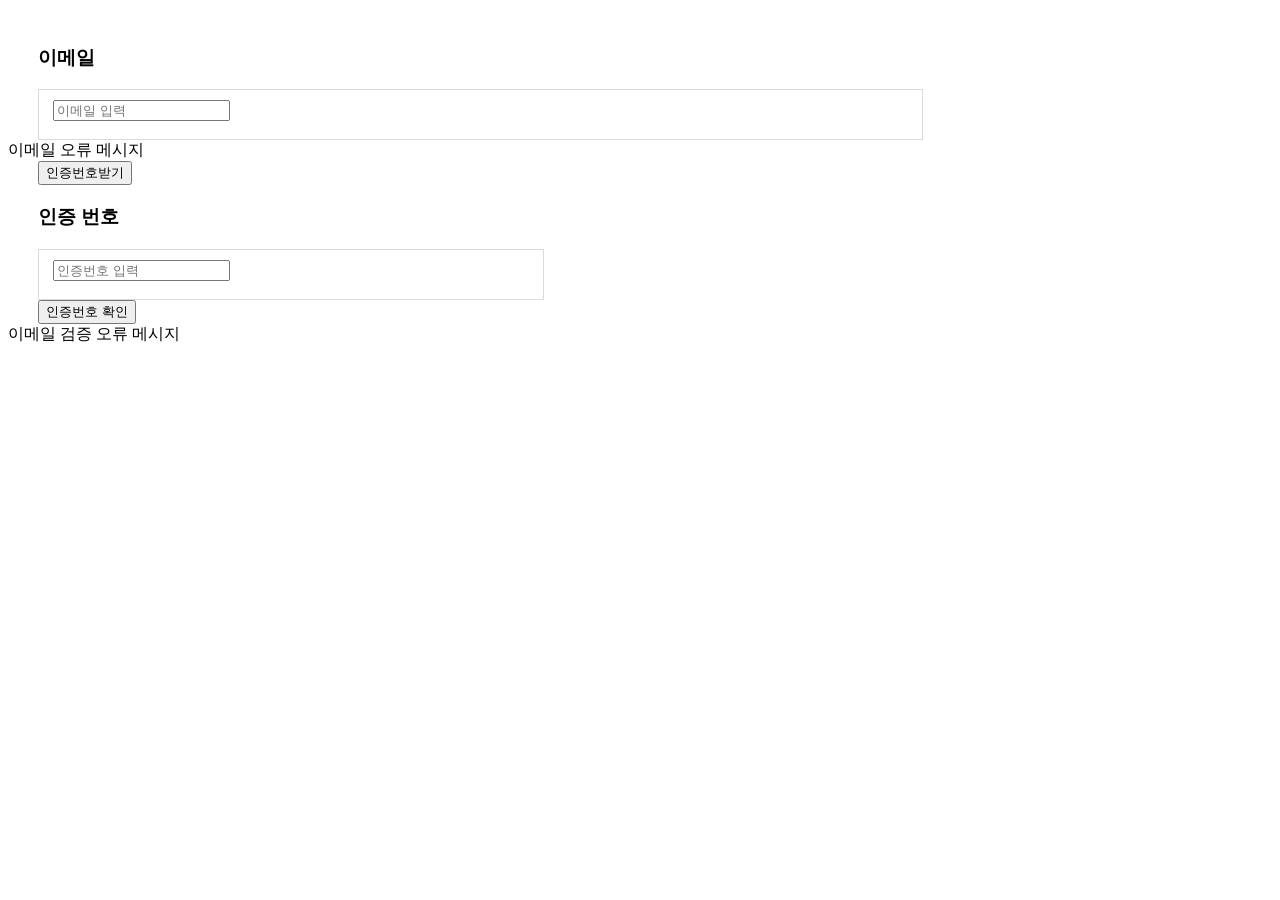
<file: securitySystem/src/main/resources/templates/member/emailVerify.html>
<!DOCTYPE html>
<html lnag="ko" xmlns:th="http://www.thymeleaf.org">
<head>
    <meta charset="UTF-8">
    <title>이메일 인증하기</title>
    <link rel="stylesheet" th:href="@{/css/join.css}">
    <style>
        #if{
            width:0px;
            height: 0px;
            border: 0px;
        }

        .emailbox {
            display: block;
            width: 70%;
            height: 51px;
            border: solid 1px #dadada;
            padding: 10px 14px 10px 14px;
            box-sizing: border-box;
            background: #fff;
            position: relative;
            left:30px;
        }

        .emailCheckBox {
            display: block;
            width: 40%;
            height: 51px;
            border: solid 1px #dadada;
            padding: 10px 14px 10px 14px;
            box-sizing: border-box;
            background: #fff;
            position: relative;
            left:30px;
        }

        .emailBtn {
            display: inline-block;
            position: relative;
            left:30px;
        }

        .join_title {
            display: block;
            position: relative;
            left:30px;
        }
    </style>
</head>
<body>
<script th:src="@{/js/main.js}"></script>

<script>
    function goParnet(){
        opener.document.getElementById("email-check").value = document.getElementById("child-email-check").value
    }
</script>

<iframe id="if" name="param"></iframe>

<form th:action="@{/member/emailConfirm}" th:object="${emailForm}" method="post" target="param">
    <div>
        <h3 class="join_title"><label for="email">이메일</label></h3>
        <span class="emailbox int_email">
            <input type="text" name="email" id="email" th:field="*{email}" class="form-control" maxlength="100" placeholder="이메일 입력">
        </span>
    </div>

    <div class="field-error" th:if="${error?.containsKey('emailError')}" th:text="${error['emailError']}">
        이메일 오류 메시지
    </div>

    <!-- 이메일 인증 번호 요청 버튼 -->
    <input class="emailBtn" type="submit" value="인증번호받기" id="email-btn"/>
</form>

<form th:action="@{/member/emailVerify}" method="post" th:object="${emailForm}" target="param">
    <div>
        <h3 class="join_title">인증 번호</h3>
        <span class="emailCheckBox int_email">
            <input type="text" name="emailCheck" id="email-check" class="form-control" maxlength="100" placeholder="인증번호 입력">
        </span>
    </div>

    <!-- 이메일 인증 번호 요청 버튼 -->
    <input class="emailBtn" type="button" value="인증번호 확인" id="email-verify" onclick="moveClose();"/>
    <div class="field-error" th:if="${error?.containsKey('emailVerifyError')}" th:text="${error['emailVerifyError']}">
        이메일 검증 오류 메시지
    </div>
</form>

<script>
    var emailCheck = document.querySelector('#email-check');

    function moveClose() {
        opener.location.href = "/member/join";
        self.close();
    }

</script>

</body>

</html>
</file>
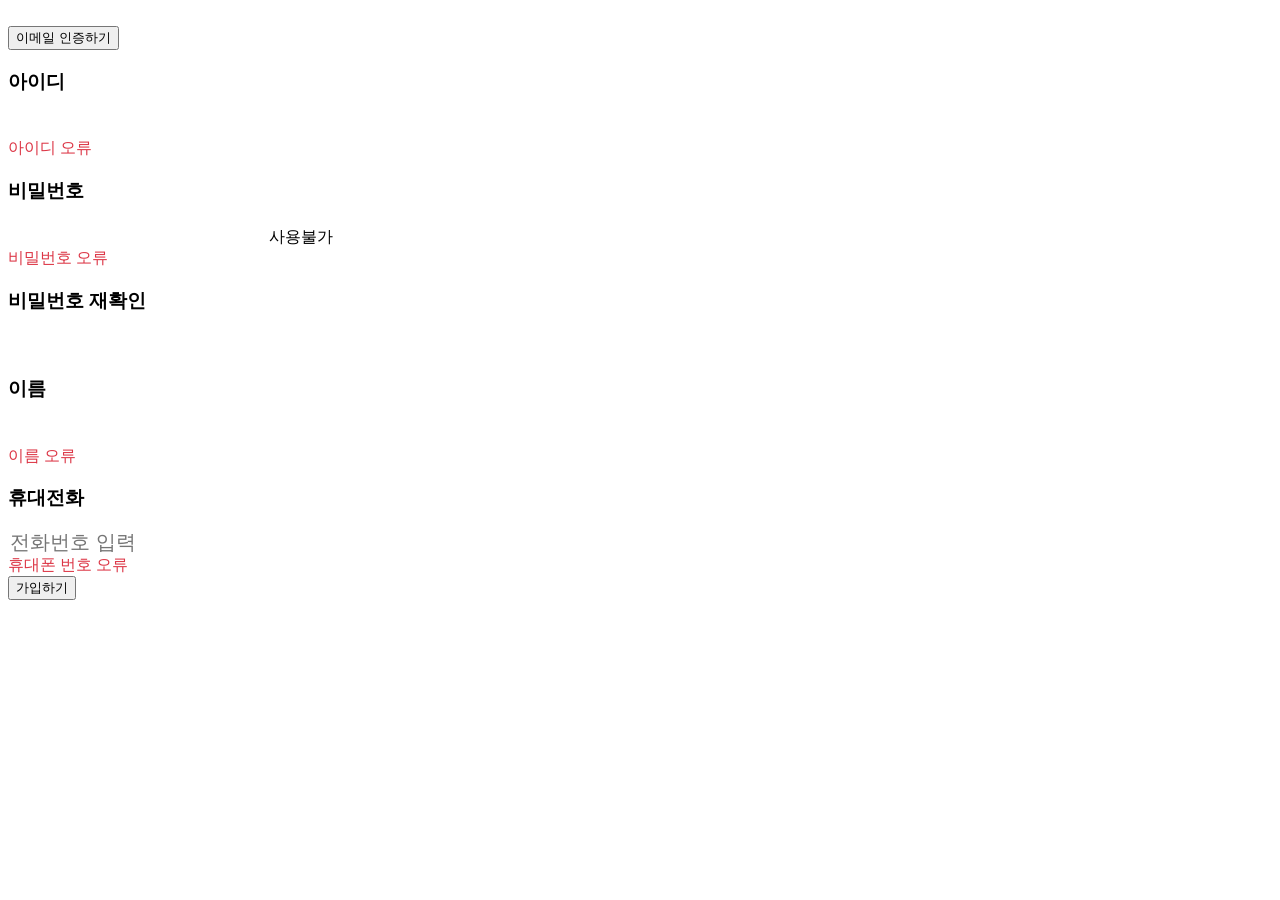
<file: securitySystem/src/main/resources/templates/member/join.html>
<!DOCTYPE html>
<html lnag="ko" xmlns:th="http://www.thymeleaf.org">
<head>
    <meta charset="UTF-8">
    <title> 회원가입 </title>
    <link rel="stylesheet" th:href="@{/css/join.css}">
    <style>
        .form-control{
            border: none;
            font-size: 20px;
        }
        #if{
            width:0px;
            height: 0px;
            border: 0px;
        }
        .field-error {
            border-color: #dc3545;
            color: #dc3545;
        }
    </style>
</head>
<body>
<script th:src="@{/js/main.js}"></script>
<script>
    var emailVerify = document.querySelector('.email_verify');
    emailVerify.addEventListener('click',function (){
        window.open('/member/emailConfirm', "이메일인증하기", "width=800, height=350, top=30, left=30");
    })
</script>

<!-- header -->
<div id="header">
    <a th:href="@{/member/join}" title="회원가입 페이지"><img th:src="@{/image/smilegatelogo.png}" id="logo"></a>
</div>

<!-- wrapper -->
<div id="wrapper">
<!--     content-->
    <div id="content">
        <button type="button" class="email_verify">이메일 인증하기</button>
        <form th:action="@{/member/join}" th:object="${memberForm}" method="post">
            <!-- ID -->
            <div>
                <h3 class="join_title">
                    <label for="id">아이디</label>
                </h3>
                <span class="box int_id">
                        <input type="text" name="userId" id="id" maxlength="20" class="form-control" th:field="*{userId}">
                </span>
                <div class="field-error" th:if="${error?.containsKey('userIdError')}" th:text="${error['userIdError']}">
                    아이디 오류
                </div>
            </div>

            <!-- PW1 -->
            <div>
                <h3 class="join_title"><label for="pswd1">비밀번호</label></h3>
                <span class="box int_pass">
                        <input type="text" name="password" id="pswd1" class="form-control" maxlength="20"
                        th:field="*{password}">
                        <span id="alertTxt">사용불가</span>
                </span>
                <span class="error_next_box"></span>
                <div class="field-error" th:if="${error?.containsKey('passwordError')}" th:text="${error['passwordError']}">
                    비밀번호 오류
                </div>
            </div>

            <!-- PW2 -->
            <div>
                <h3 class="join_title"><label for="pswd2">비밀번호 재확인</label></h3>
                <span class="box int_pass_check">
                        <input type="text" th:field="*{password2}" name="password2" id="pswd2" class="form-control" maxlength="20">
                </span>
                <span class="error_next_box"></span>
            </div>

            <!-- NAME -->
            <div>
                <h3 class="join_title">
                    <label for="name">이름</label></h3>
                <span class="box int_name">
                        <input type="text" name="name" id="name" class="form-control" maxlength="12" th:field="*{name}">
                </span>
                <div class="field-error" th:if="${error?.containsKey('nameError')}" th:text="${error['nameError']}">
                    이름 오류
                </div>
            </div>

            <!-- MOBILE -->
            <div>
                <h3 class="join_title"><label for="mobile">휴대전화</label></h3>
                <span class="box int_mobile">
                        <input type="tel" name="phoneNumber" id="mobile" class="form-control" maxlength="16" placeholder="전화번호 입력" th:field="*{phoneNumber}">
                </span>
                <div class="field-error" th:if="${error?.containsKey('phoneNumberError')}" th:text="${error['phoneNumberError']}">
                    휴대폰 번호 오류
                </div>
            </div>

            <!-- JOIN BTN-->
            <div class="btn_area">
                <button type="submit" id="btnJoin">
                    <span>가입하기</span>
                </button>
            </div>
        </form>
    </div>
    <!-- content-->

</div>
<!-- wrapper -->
</body>

</html>
</file>
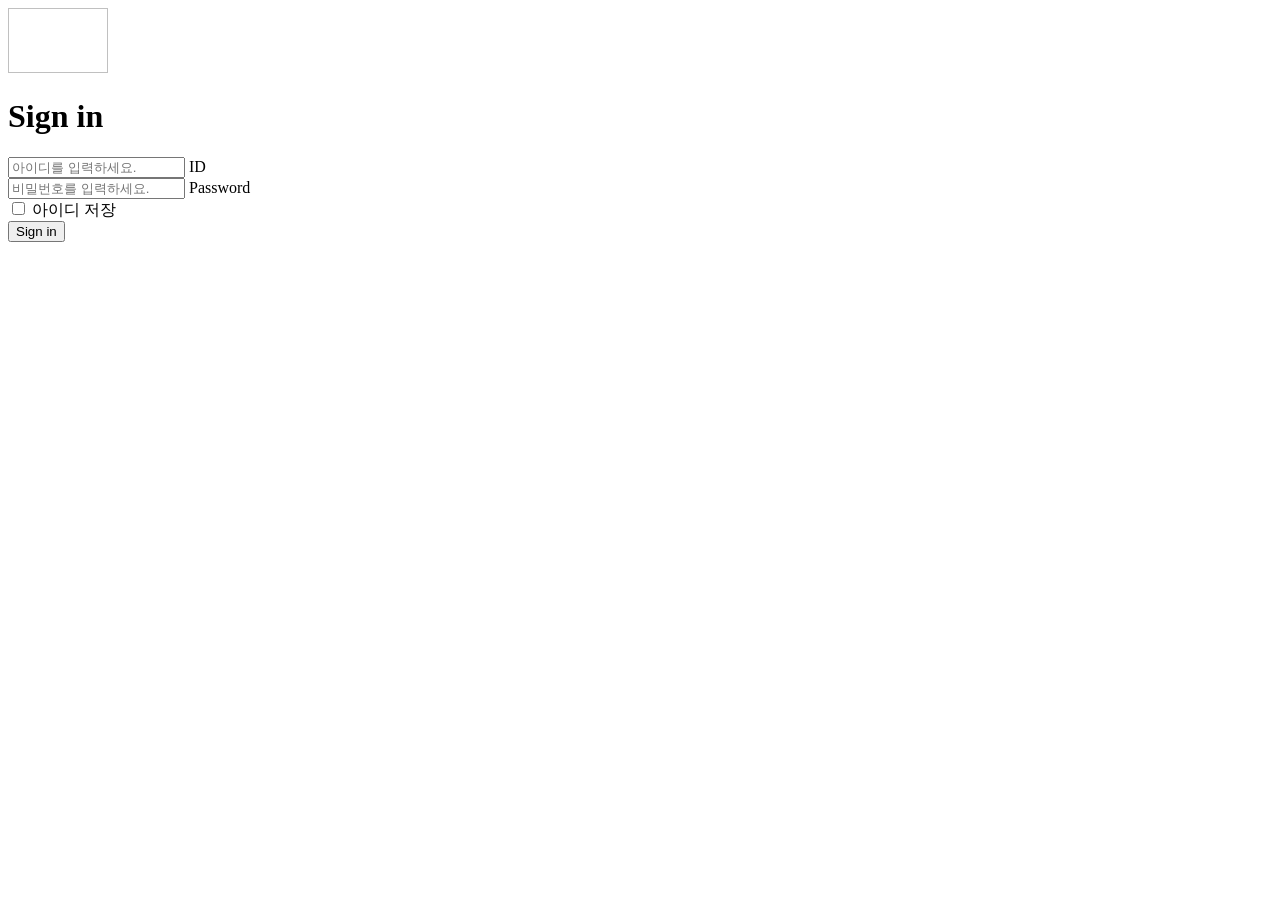
<file: securitySystem/src/main/resources/templates/member/login.html>
<!doctype html>
<html lang="en" xmlns:th="http://www.thymeleaf.org">
  <head>
    <meta charset="utf-8">
    <meta name="viewport" content="width=device-width, initial-scale=1">
    <meta name="description" content="">
    <meta name="author" content="Mark Otto, Jacob Thornton, and Bootstrap contributors">
    <meta name="generator" content="Hugo 0.84.0">
    <title> 로그인 </title>

    <link rel="canonical" href="https://getbootstrap.com/docs/5.0/examples/sign-in/">
    <!-- Bootstrap core CSS -->
<link th:href="@{/css/bootstrap.min.css}" rel="stylesheet">
    <style>
      .bd-placeholder-img {
        font-size: 1.125rem;
        text-anchor: middle;
        -webkit-user-select: none;
        -moz-user-select: none;
        user-select: none;
      }

      @media (min-width: 768px) {
        .bd-placeholder-img-lg {
          font-size: 3.5rem;
        }
      }
    </style>
    <!-- Custom styles for this template -->
    <link th:href="@{/css/login.css}" rel="stylesheet">
  </head>
  <body class="text-center">
    
<main class="form-signin">
  <form action="/member/login-do" th:object="${LoginForm}" method="post">
<!--  <form>-->
    <img class="mb-4" th:src="@{/image/smilegatelogo.png}" alt="" width="100" height="65">
    <h1 class="h3 mb-3 fw-normal">Sign in</h1>
<!--    th:field="*{userId}"-->
    <div class="form-floating">
      <input type="text" class="form-control" id="floatingInput" name="userId" placeholder="아이디를 입력하세요.">
      <label for="floatingInput">ID</label>
    </div>
    <div class="form-floating">
<!--      th:field="*{password}"-->
      <input type="password" class="form-control" id="floatingPassword" name="password" placeholder="비밀번호를 입력하세요.">
      <label for="floatingPassword">Password</label>
    </div>

    <div class="checkbox mb-3">
      <label>
        <input type="checkbox" value="remember-me"> 아이디 저장
      </label>
    </div>
    <button class="w-100 btn btn-lg btn-primary" type="submit">Sign in</button>
  </form>
</main>
  </body>
</html>
</file>
